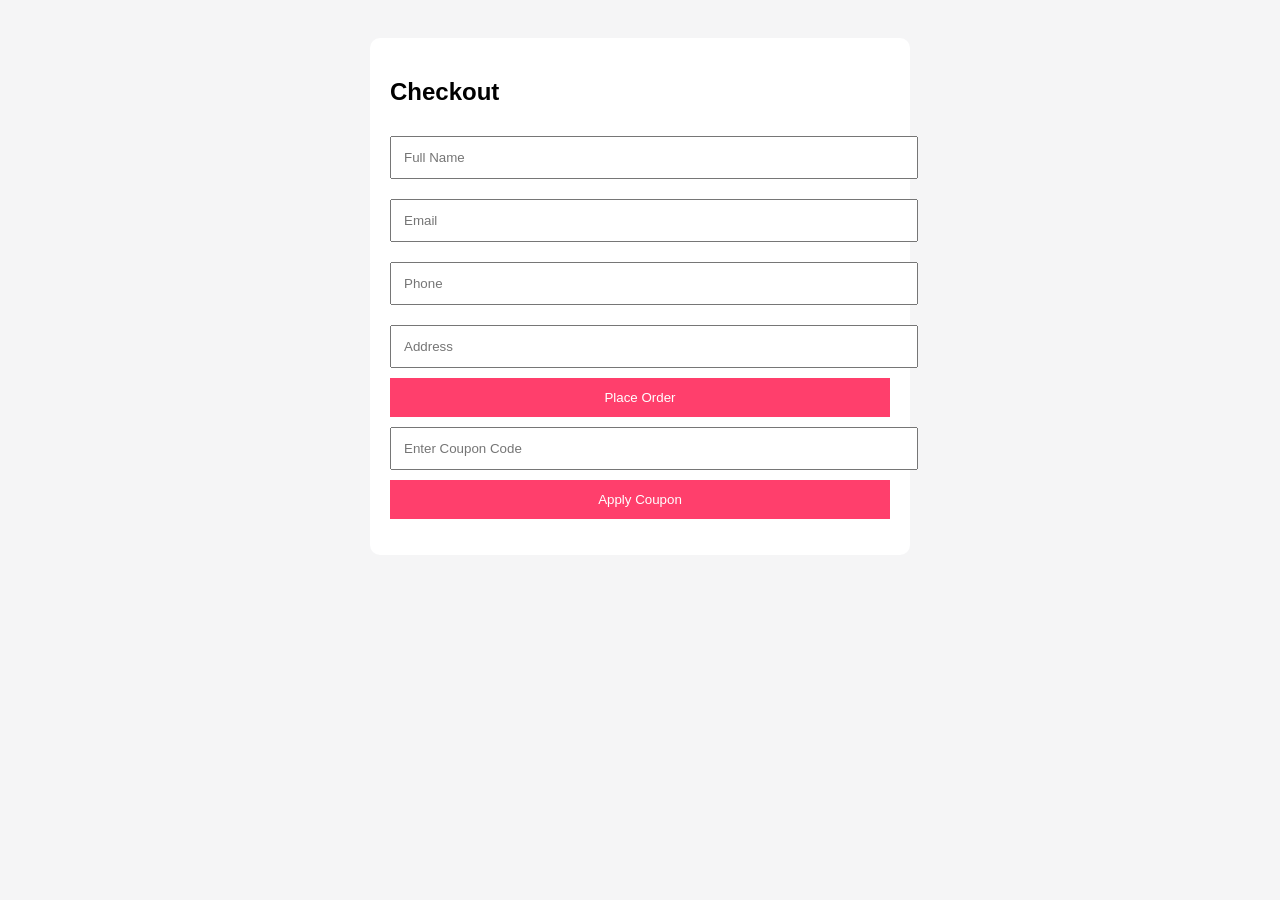
<file: checkout.html>
<!DOCTYPE html>
<html>
<head>
<title>Checkout</title>
<style>
body{
font-family:Arial;
background:#f5f5f6;
padding:30px;
}

form{
max-width:500px;
margin:auto;
background:white;
padding:20px;
border-radius:10px;
}

input{
width:100%;
padding:12px;
margin:10px 0;
}

button{
background:#ff3f6c;
color:white;
border:none;
padding:12px;
width:100%;
cursor:pointer;
}
</style>
</head>

<body>

<form>

<h2>Checkout</h2>
<h3 id="productName"></h3>
<h3 id="productPrice"></h3>

<input type="text" placeholder="Full Name">

<input type="email" placeholder="Email">

<input type="text" placeholder="Phone">

<input type="text" placeholder="Address">

<button type="button"
onclick="placeOrder()">
Place Order
</button>

<input type="text"
id="coupon"
placeholder="Enter Coupon Code">

<button type="button"
onclick="applyCoupon()">
Apply Coupon
</button>

<p id="discountMsg"></p>



</form>

<script>

    let product =
JSON.parse(
localStorage.getItem("checkoutProduct")
);

if(product){

document.getElementById("productName")
.innerText =
"Product : " + product.name;

document.getElementById("productPrice")
.innerText =
"Price : ₹" + product.price;

}

function placeOrder(){

let orders =
JSON.parse(localStorage.getItem("orders"))
|| [];

orders.push({
name: product.name,
price: product.price,
status: "Processing 🟡"
});

localStorage.setItem(
"orders",
JSON.stringify(orders)
);

window.location.href="payment.html";

}
function applyCoupon(){

let code =
document.getElementById("coupon").value;

if(code === "MYNTRA20"){

document.getElementById("discountMsg")
.innerHTML =
"✅ 20% Discount Applied";

}else{

document.getElementById("discountMsg")
.innerHTML =
"❌ Invalid Coupon";

}

}
</script>

</body>
</html>
</file>
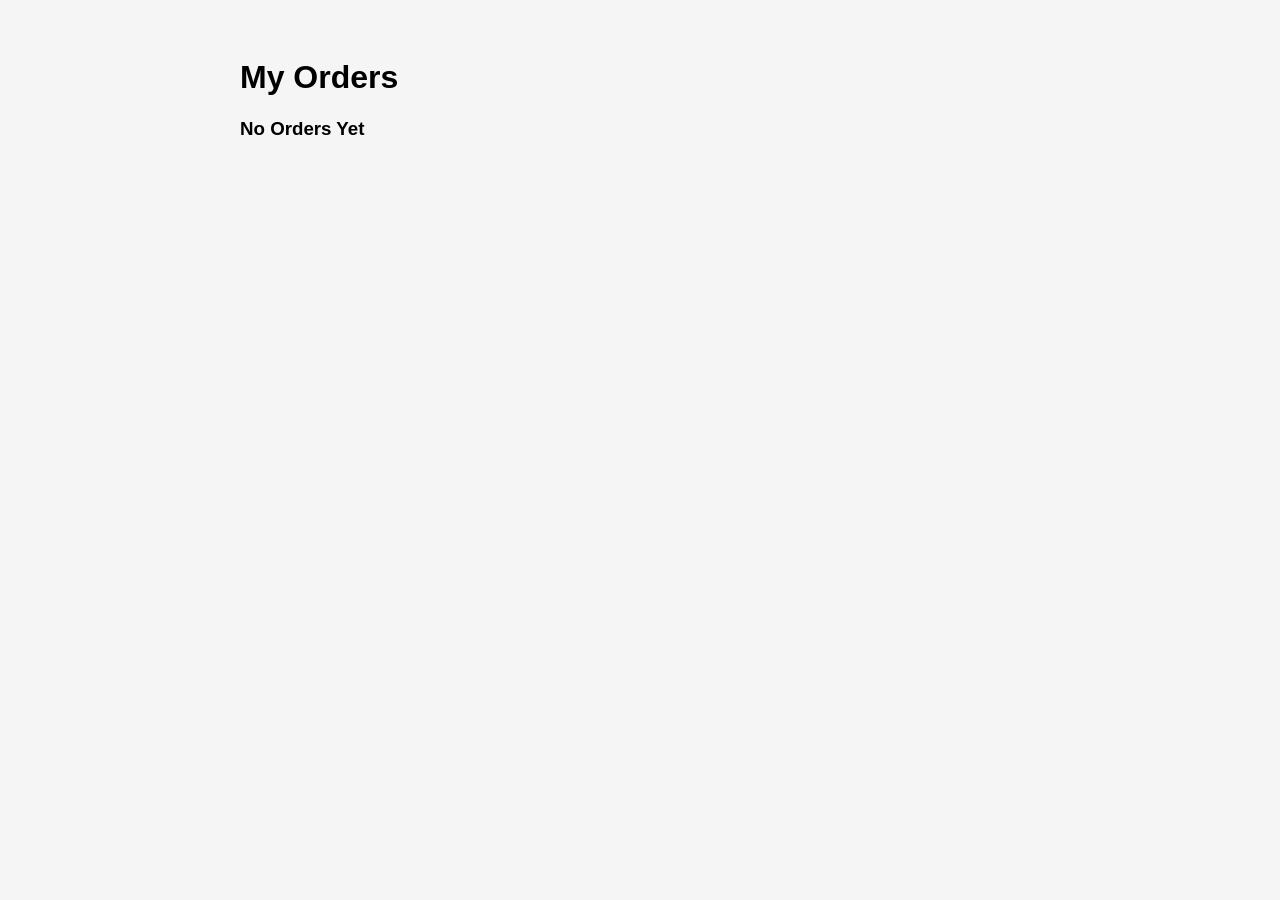
<file: order.html>
<!DOCTYPE html>
<html>
<head>
<title>My Orders</title>

<style>

body{
font-family:Arial;
background:#f5f5f6;
padding:30px;
}

.container{
max-width:800px;
margin:auto;
}

.order-card{
background:white;
padding:20px;
margin-bottom:15px;
border-radius:10px;
box-shadow:0 3px 10px rgba(0,0,0,.1);
}

</style>

</head>

<body>

<div class="container">

<h1>My Orders</h1>

<div id="ordersList"></div>

</div>

<script src="order.js"></script>

</body>
</html>
</file>
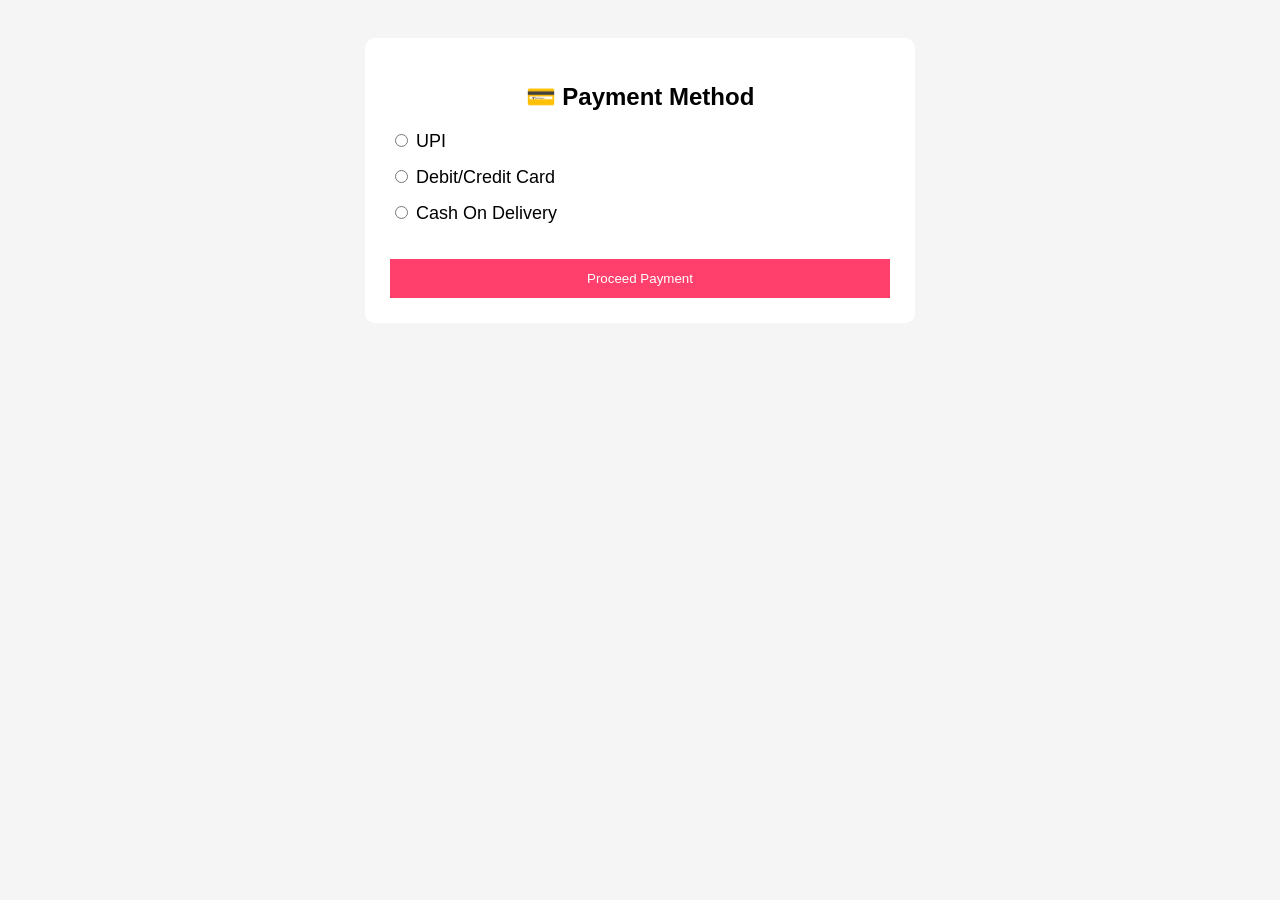
<file: payment.html>
<!DOCTYPE html>
<html>
<head>
<title>Payment</title>

<style>

body{
font-family:Arial;
background:#f5f5f6;
padding:30px;
}

.container{
max-width:500px;
margin:auto;
background:white;
padding:25px;
border-radius:10px;
}

h2{
text-align:center;
margin-bottom:20px;
}

.payment-option{
margin:15px 0;
font-size:18px;
}

button{
width:100%;
padding:12px;
background:#ff3f6c;
color:white;
border:none;
cursor:pointer;
margin-top:20px;
}

</style>

</head>

<body>

<div class="container">

<h2>💳 Payment Method</h2>

<div class="payment-option">
<input type="radio" name="payment" value="UPI"> UPI
</div>

<div class="payment-option">
<input type="radio" name="payment" value="Card"> Debit/Credit Card
</div>

<div class="payment-option">
<input type="radio" name="payment" value="COD"> Cash On Delivery
</div>

<button onclick="makePayment()">
Proceed Payment
</button>

</div>

<script>

function makePayment(){

let payment =
document.querySelector(
'input[name="payment"]:checked'
);

if(!payment){

alert("Please select a payment method");
return;

}

alert(
"Payment Successful via " +
payment.value
);

window.location.href =
"success.html";

}

</script>

</body>
</html>
</file>
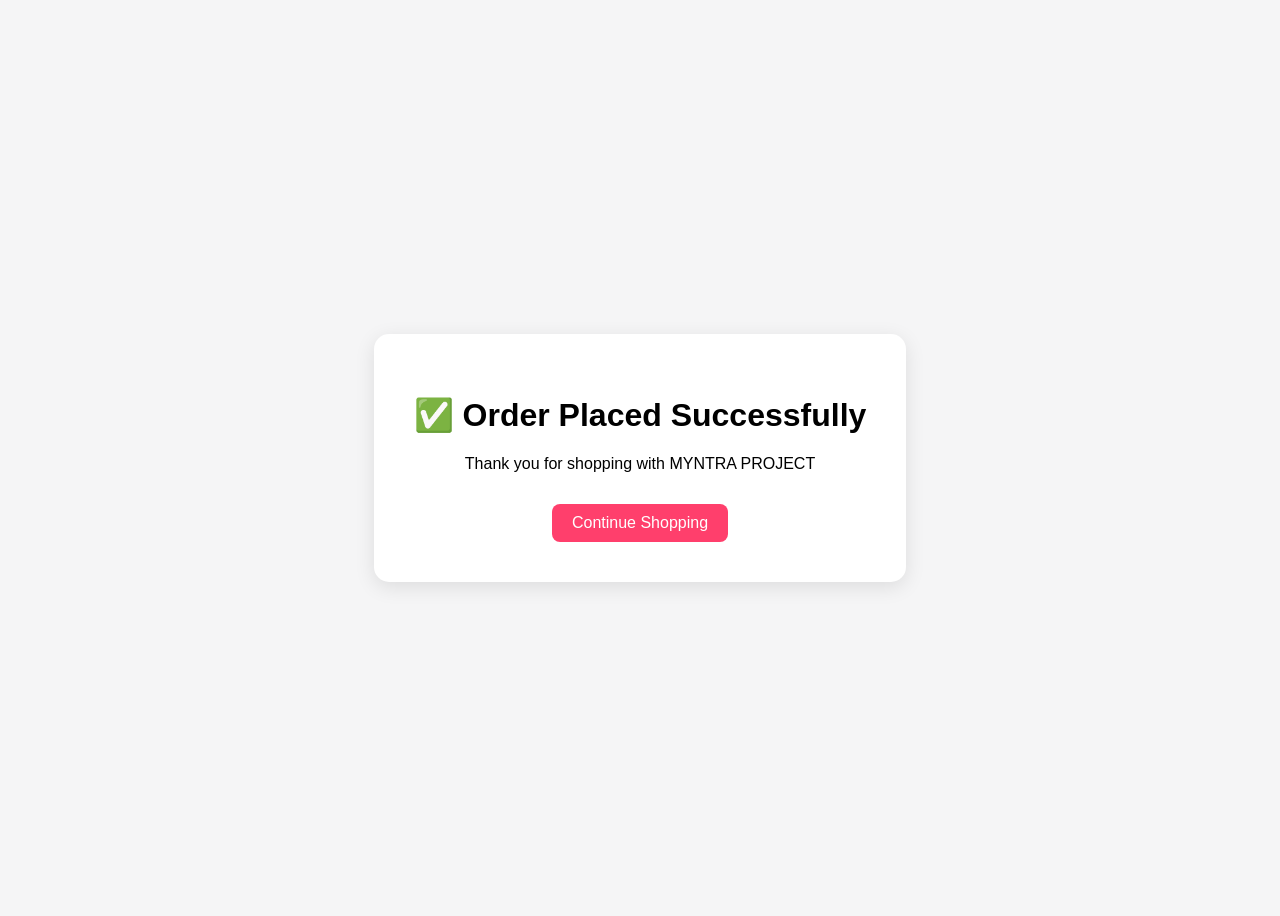
<file: success.html>
<!DOCTYPE html>
<html>
<head>
<title>Order Success</title>

<style>
body{
display:flex;
justify-content:center;
align-items:center;
height:100vh;
font-family:Arial;
background:#f5f5f6;
}

.box{
background:white;
padding:40px;
border-radius:15px;
text-align:center;
box-shadow:0 5px 20px rgba(0,0,0,.1);
}

a{
display:inline-block;
margin-top:15px;
padding:10px 20px;
background:#ff3f6c;
color:white;
text-decoration:none;
border-radius:8px;
}
</style>

</head>

<body>

<div class="box">

<h1>✅ Order Placed Successfully</h1>

<p>
Thank you for shopping with MYNTRA PROJECT
</p>

<a href="index.html">
Continue Shopping
</a>

</div>

</body>
</html>
</file>
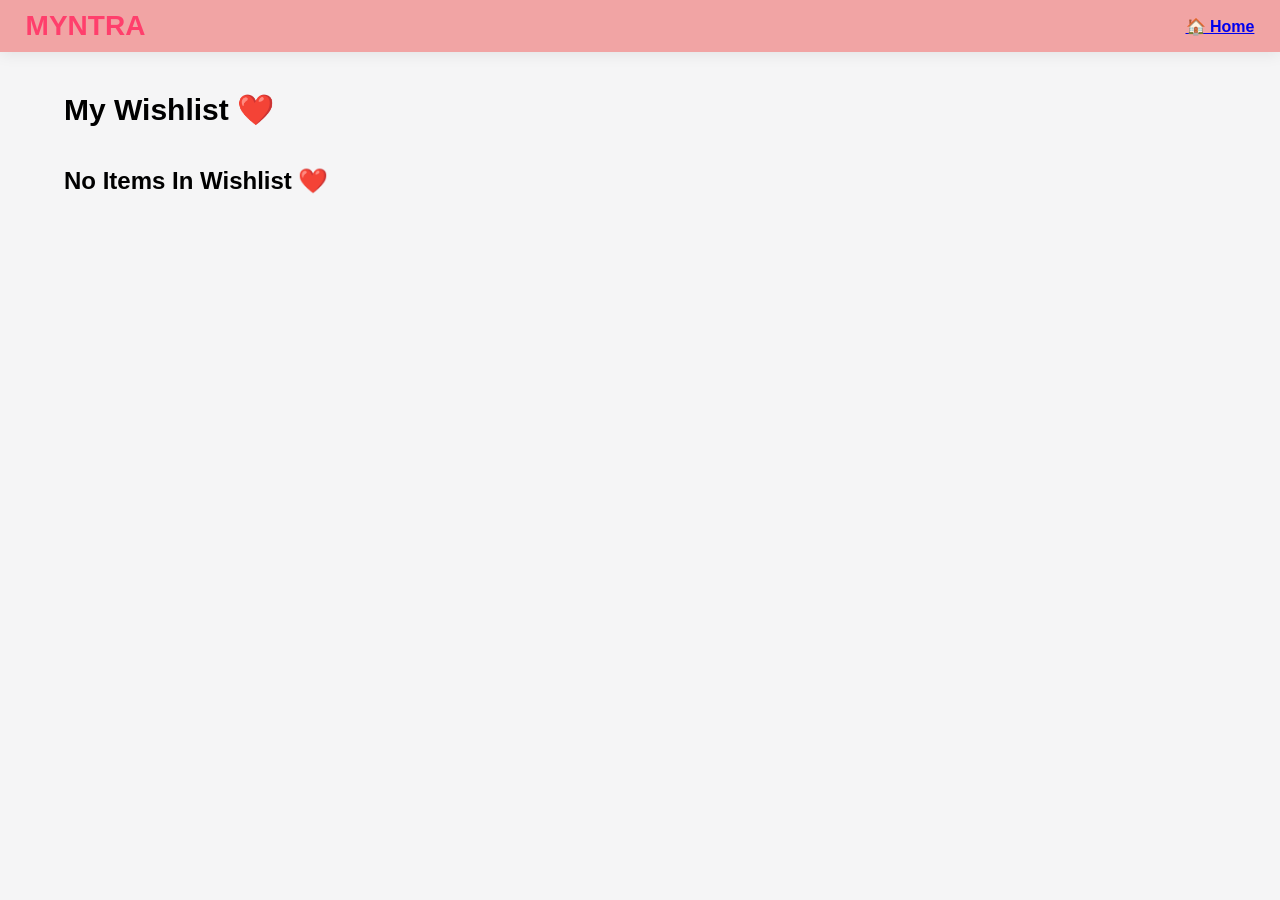
<file: wishlist.html>
<!DOCTYPE html>

<html lang="en">

<head>
<meta charset="UTF-8">
<meta name="viewport"
content="width=device-width, initial-scale=1.0">

<title>My Wishlist</title>

<link rel="stylesheet"
href="style.css">
</head>

<body>

<nav class="navbar">

<div class="logo">
MYNTRA
</div>

<div class="icons">

<a href="index.html">
🏠 Home
</a>

</div>

</nav>

<section>

<h2 class="section-title">
My Wishlist ❤️
</h2>

<div
class="products"
id="wishlistContainer">

</div>

</section>

<script src="wishlist.js"></script>

</body>

</html>
</file>
<file: style.css>
/* Reset */

*{
margin:0;
padding:0;
box-sizing:border-box;
font-family:'Segoe UI',sans-serif;
}

body{
background:#f5f5f6;
overflow-x:hidden;
}

/* Navbar */

.navbar{
position:sticky;
top:0;
z-index:1000;

display:flex;
justify-content:space-between;
align-items:center;

padding:10px 2%;
gap: 10px;

background:#f1a4a4;

box-shadow:0 2px 15px rgba(0,0,0,.08);
}
#toast{
position:fixed;
top:20px;
right:20px;
background:#ff3f6c;
color:white;
padding:15px 25px;
border-radius:8px;
display:none;
z-index:9999;
font-weight:bold;
}

.logo{
font-size:28px;
font-weight:700;
color:#ff3f6c;
}

.nav-links{
display:flex;
gap:15px;
list-style:none;
}

.nav-links li{
cursor:pointer;
transition:.3s;
}

.nav-links li:hover{
color:#ff3f6c;
}

.search-box input{
    width:220px;
    padding:10px 15px;
    border:none;
    border-radius:25px;
    background:#f1f1f1;
}

.icons{
display:flex;
gap:20px;
font-weight:600;
cursor:pointer;
}

/* Hero */

.hero{
    position:relative;
    height:450px;
}

.slider img{
    width:100%;
    height:450px;
    object-fit:cover;
}

.hero-content{
    position:absolute;
    top:70%;
    left:45%;
    transform:translate(-50%,-50%);
    z-index:10;
    text-align:center;
    color:white;
}

.hero-btn{
    padding:12px 20px;
    border:none;
    border-radius:40px;
    background:white;
    color:#ff3f6c;
    font-size:17px;
    font-weight:bold;
    cursor:pointer;
    transition:.3s;
}

.hero-btn:hover{
    transform:scale(1.05);
}

/* Categories */

.categories{
padding:60px 5%;
background:white;
}

.categories h2{
text-align:center;
margin-bottom:30px;
}

.category-grid{
display:grid;

grid-template-columns:
repeat(auto-fit,minmax(180px,1fr));

gap:20px;
}

.category-card{
background:white;
padding:25px;

border-radius:15px;

box-shadow:0 5px 15px rgba(0,0,0,.1);

text-align:center;

font-size:20px;
font-weight:600;

cursor:pointer;

transition:.3s;
}

.category-card:hover{
transform:translateY(-8px);
}

/* Section */

.section-title{
padding:40px 5% 20px;
font-size:30px;
}

/* Products */

.products{
padding:20px 5%;

display:grid;

grid-template-columns:
repeat(auto-fit,minmax(250px,1fr));

gap:25px;
}

.card{

background:white;

border-radius:20px;

overflow:hidden;

box-shadow:0 8px 20px rgba(0,0,0,.08);

transition:.4s;

position:relative;
}

.card:hover{
transform:translateY(-10px);
}

.card img{
width:100%;
height:280px;
object-fit:cover;
}

.card-content{
padding:15px;
}

.card-content h3{
margin:10px 0;
}

.price{
color:#ff3f6c;
font-size:22px;
font-weight:bold;
}

.rating{
color:#ff9800;
font-weight:600;
margin:8px 0;
}

.card button{
width:100%;
padding:12px;
margin-top:8px;
border:none;
cursor:pointer;
border-radius:8px;
}

.buy-btn{
background:#222;
color:white;
}

.wishlist{
position:absolute;
top:15px;
right:15px;

background:white;

padding:8px;

border-radius:50%;
cursor:pointer;
}

/* Cart */

.cart{

position:fixed;

right:-350px;
top:0;

width:320px;
height:100vh;

background:white;

padding:20px;

box-shadow:-5px 0 20px rgba(0,0,0,.2);

transition:.4s;

overflow:auto;
}

.cart.active{
right:0;
}

/* Newsletter */

.newsletter{
    background: linear-gradient(135deg,#ff3f6c,#ff6f91);
    color:white;
    text-align:center;
    padding:70px 20px;
}

.newsletter h2{
    font-size:32px;
    margin-bottom:15px;
}

.newsletter p{
    margin-bottom:20px;
    font-size:18px;
}

.newsletter input{
    width:350px;
    max-width:90%;
    padding:14px;
    border:none;
    border-radius:30px;
    margin-right:10px;
}

.newsletter button{
    padding:14px 25px;
    border:none;
    border-radius:30px;
    background:#111;
    color:white;
    cursor:pointer;
    font-weight:bold;
}

/* Footer */

footer{

background:#111;

color:white;

padding:60px 5% 20px;
}

.footer-grid{

display:grid;

grid-template-columns:
repeat(auto-fit,minmax(220px,1fr));

gap:30px;
}

.footer-grid h3{
margin-bottom:15px;
color:#ff3f6c;
}

.footer-grid p{
margin:8px 0;
}

.copyright{

text-align:center;

margin-top:30px;

border-top:1px solid #333;

padding-top:20px;
}

/* Responsive */

@media(max-width:768px){

.navbar{
flex-direction:column;
gap:15px;
}

.nav-links{
flex-wrap:wrap;
justify-content:center;
}

.search-box input{
width:100%;
}

.hero{
height:400px;
}

.hero-content h1{
font-size:38px;
}

.hero-content p{
font-size:18px;
}

.icons{
flex-wrap:wrap;
justify-content:center;
}

}

@media(max-width:500px){

.hero-content h1{
font-size:30px;
}

.products{
grid-template-columns:1fr;
}

.category-grid{
grid-template-columns:1fr 1fr;
}

}

#subscribeMsg{
    margin-top:15px;
    font-weight:bold;
    font-size:18px;
}

.login-modal{

display:none;

position:fixed;

top:0;
left:0;

width:100%;
height:100%;

background:rgba(0,0,0,.5);

justify-content:center;
align-items:center;

z-index:9999;
}

.login-box{

background:white;

padding:30px;

width:350px;

border-radius:15px;

display:flex;

flex-direction:column;

gap:15px;

position:relative;
}

.login-box input{

padding:12px;

border:1px solid #ddd;
}

.login-box button{

padding:12px;

border:none;

background:#f9a7c7;

color:white;

cursor:pointer;
}

.close-btn{

position:absolute;

top:10px;
right:15px;

cursor:pointer;
font-size:20px;
}

.product-modal{
display:none;
position:fixed;
top:0;
left:0;
width:100%;
height:100%;
background:rgba(0,0,0,.6);
justify-content:center;
align-items:center;
z-index:9999;
}

.product-modal-content{
background:white;
width:90%;
max-width:500px;
padding:25px;
border-radius:15px;
position:relative;
text-align:center;
}

.product-modal-content span{
position:absolute;
top:10px;
right:15px;
font-size:22px;
cursor:pointer;
}

.product-modal-content img{
width:100%;
height:250px;
object-fit:cover;
border-radius:10px;
}

.dark-mode{
background:#121212;
color:white;
}

.dark-mode .navbar{
background:#1e1e1e;
}

.dark-mode .card{
background:#222;
color:white;
}

.dark-mode .categories{
background:#181818;
}

.dark-mode .category-card{
background:#222;
color:white;
}

.dark-mode .cart{
background:#222;
color:white;
}

.dark-mode .login-box{
background:#222;
color:white;
}

.dark-mode input{
background:#333;
color:white;
border:1px solid #555;
}

.dark-mode footer{
background:#000;
}
</file>
